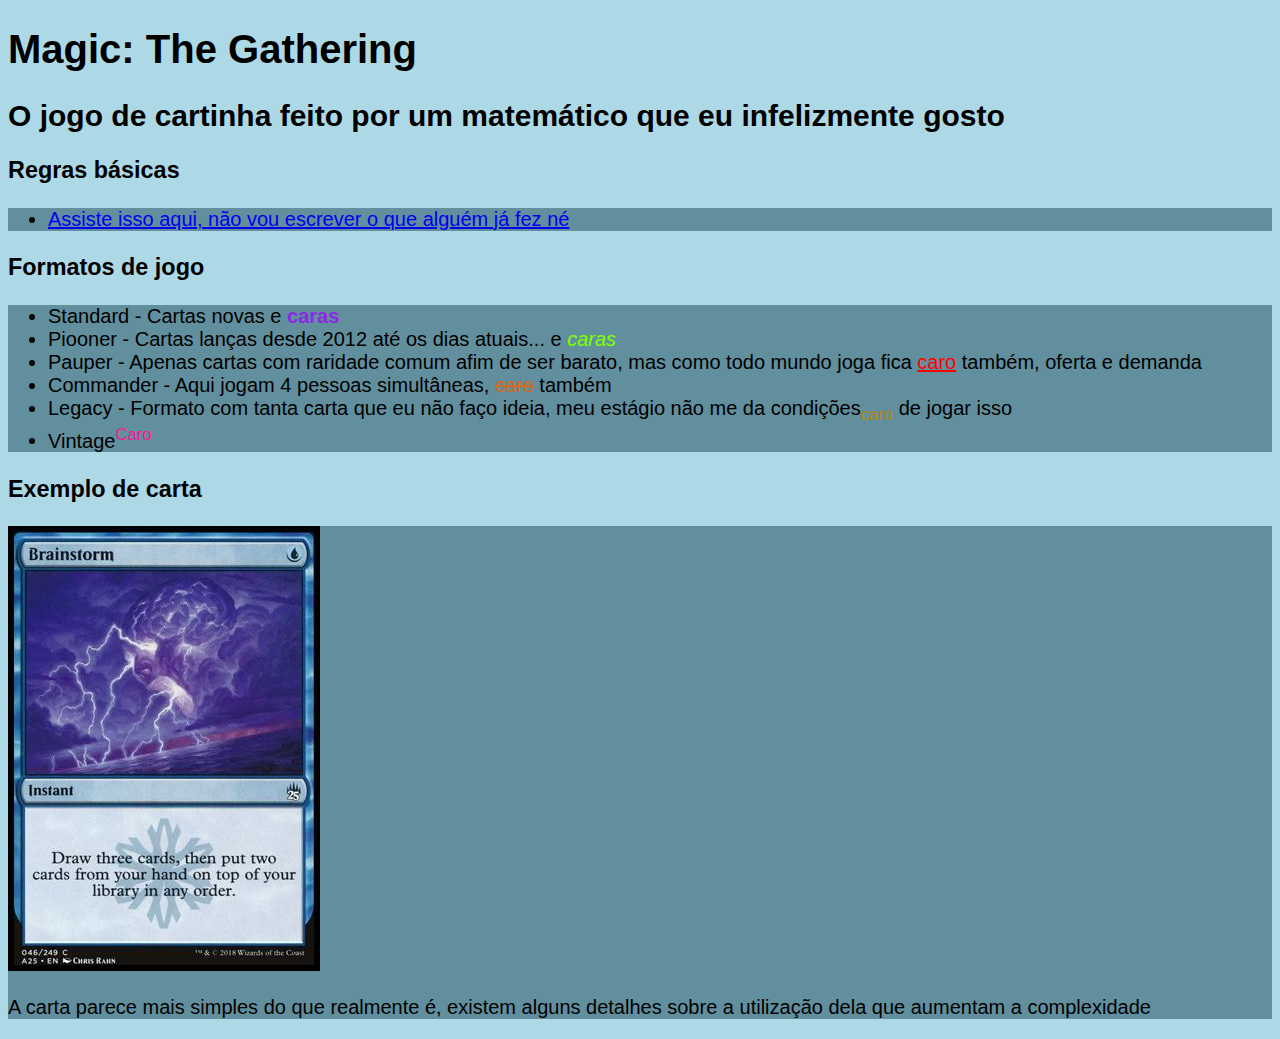
<file: index.html>
<!DOCTYPE html>
<html lang="en">
  <head>
    <meta charset="UTF-8" />
    <meta http-equiv="X-UA-Compatible" content="IE=edge" />
    <meta name="viewport" content="width=device-width, initial-scale=1.0" />
    <link rel="stylesheet" type="text/css" href="style.css">
    <title>Dever de casa :D</title>
  </head>
  <body>
    <h1>Magic: The Gathering</h1>
    <h2>O jogo de cartinha feito por um matemático que eu infelizmente gosto</h2>
    <h3>Regras básicas</h3>
    <div>
        <ul>
            <li><a href="https://www.youtube.com/watch?v=-ZmT8aS0ziY">Assiste isso aqui, não vou escrever o que alguém já fez né</a> </li>
        </ul>   
    </div>
    <h3>Formatos de jogo</h3>
    <div>
        <ul>
            <li>Standard - Cartas novas e <b>caras</b></li>
            <li>Piooner - Cartas lanças desde 2012 até os dias atuais... e <i>caras</i></li>
            <li>Pauper - Apenas cartas com raridade comum afim de ser barato, mas como todo mundo joga fica <u>caro</u> também, oferta e demanda</li>
            <li>Commander - Aqui jogam 4 pessoas simultâneas, <s>caro</s> também</li>
            <li>Legacy - Formato com tanta carta que eu não faço ideia, meu estágio não me da condições<sub>caro</sub> de jogar isso </li>
            <li>Vintage<sup>Caro</sup></li>
        </ul>
    </div>
    <h3>Exemplo de carta</h3>
    <div>
        <img src="Brainstorm.jpg" alt="carta boa">  
        <p>A carta parece mais simples do que realmente é, existem alguns detalhes sobre a utilização dela que aumentam a complexidade</p>
    </div>

  </body>
</html>
</file>
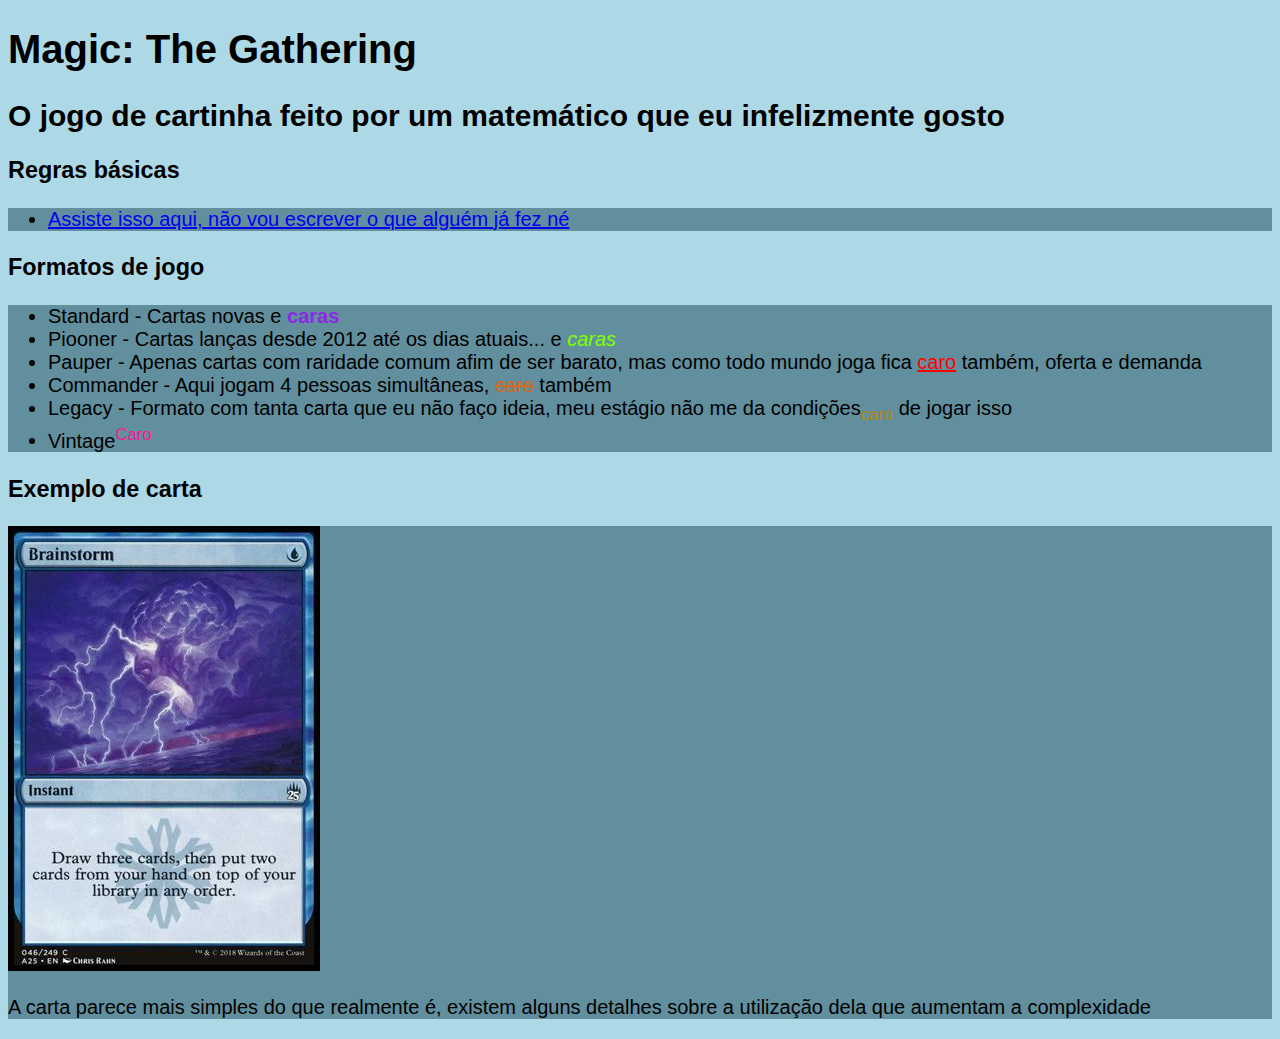
<file: 1-HtmlPuro/index.html>
<!DOCTYPE html>
<html lang="en">
  <head>
    <meta charset="UTF-8" />
    <meta http-equiv="X-UA-Compatible" content="IE=edge" />
    <meta name="viewport" content="width=device-width, initial-scale=1.0" />
    <link rel="stylesheet" type="text/css" href="style.css">
    <title>Dever de casa :D</title>
  </head>
  <body>
    <h1>Magic: The Gathering</h1>
    <h2>O jogo de cartinha feito por um matemático que eu infelizmente gosto</h2>
    <h3>Regras básicas</h3>
    <div>
        <ul>
            <li><a href="https://www.youtube.com/watch?v=-ZmT8aS0ziY">Assiste isso aqui, não vou escrever o que alguém já fez né</a> </li>
        </ul>   
    </div>
    <h3>Formatos de jogo</h3>
    <div>
        <ul>
            <li>Standard - Cartas novas e <b>caras</b></li>
            <li>Piooner - Cartas lanças desde 2012 até os dias atuais... e <i>caras</i></li>
            <li>Pauper - Apenas cartas com raridade comum afim de ser barato, mas como todo mundo joga fica <u>caro</u> também, oferta e demanda</li>
            <li>Commander - Aqui jogam 4 pessoas simultâneas, <s>caro</s> também</li>
            <li>Legacy - Formato com tanta carta que eu não faço ideia, meu estágio não me da condições<sub>caro</sub> de jogar isso </li>
            <li>Vintage<sup>Caro</sup></li>
        </ul>
    </div>
    <h3>Exemplo de carta</h3>
    <div>
        <img src="Brainstorm.jpg" alt="carta boa">
        <p>A carta parece mais simples do que realmente é, existem alguns detalhes sobre a utilização dela que aumentam a complexidade</p>
    </div>

  </body>
</html>
</file>
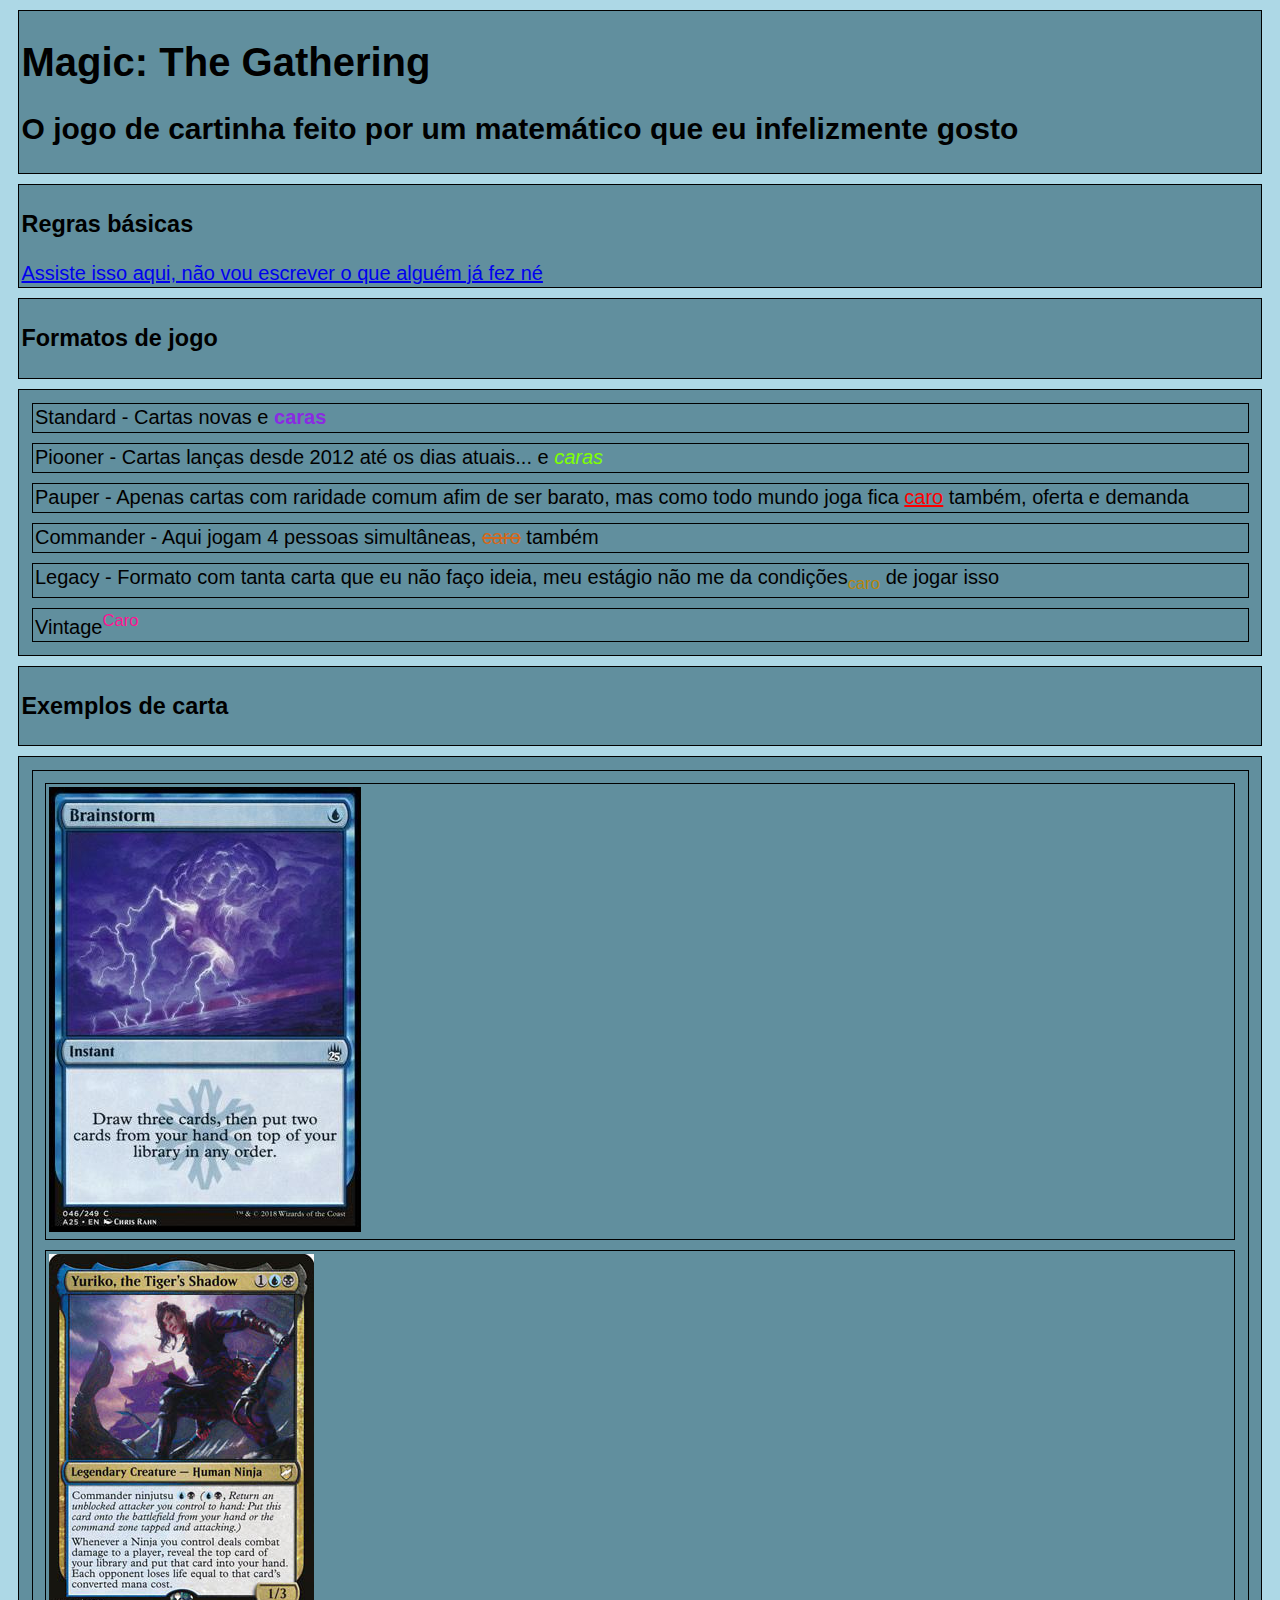
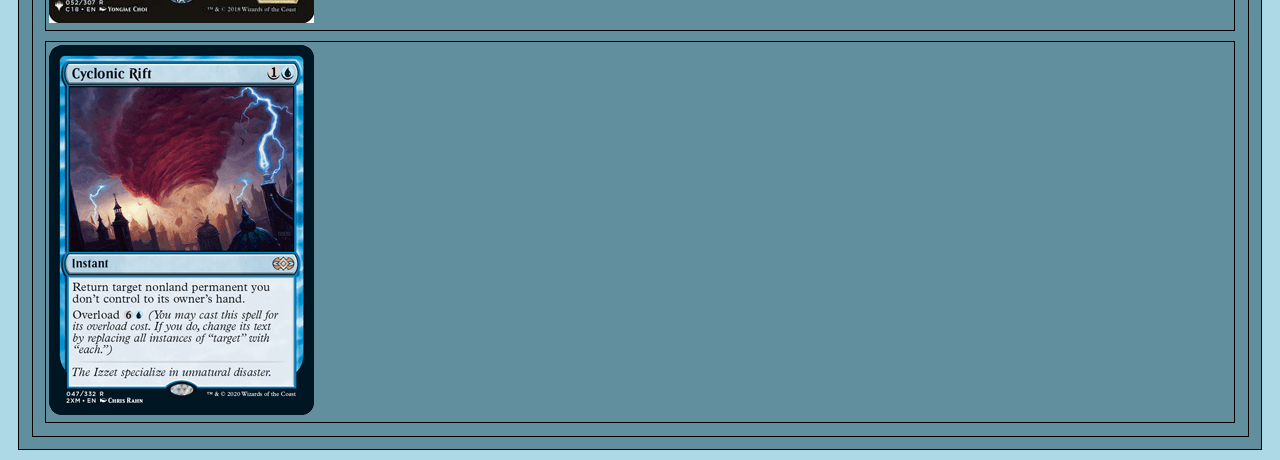
<file: 2-Bootstrap/index.html>
<!DOCTYPE html>
<html lang="en">
  <head>
    <meta charset="UTF-8" />
    <meta http-equiv="X-UA-Compatible" content="IE=edge" />
    <meta name="viewport" content="width=device-width, initial-scale=1.0" />
    
    <link href="https://cdn.jsdelivr.net/npm/bootstrap@5.2.0/dist/css/bootstrap.min.css" rel="stylesheet"
    integrity="sha384-gH2yIJqKdNHPEq0n4Mqa/HGKIhSkIHeL5AyhkYV8i59U5AR6csBvApHHNl/vI1Bx" crossorigin="anonymous">
    <link rel="stylesheet" type="text/css" href="style.css">

    

    <title>Dever de casa 2 :D</title>
  </head>
  <body>
    <script src="https://stackpath.bootstrapcdn.com/bootstrap/4.5.0/js/bootstrap.min.js" integrity="sha384-OgVRvuATP1z7JjHLkuOU7Xw704+h835Lr+6QL9UvYjZE3Ipu6Tp75j7Bh/kR0JKI" crossorigin="anonymous"></script>
    <div class="container">
      <script src="https://cdn.jsdelivr.net/npm/bootstrap@5.2.0/dist/js/bootstrap.bundle.min.js"
        integrity="sha384-A3rJD856KowSb7dwlZdYEkO39Gagi7vIsF0jrRAoQmDKKtQBHUuLZ9AsSv4jD4Xa"
        crossorigin="anonymous"></script>
      <h1>Magic: The Gathering</h1>
      <h2>O jogo de cartinha feito por um matemático que eu infelizmente gosto</h2>
      
    </div>
    <div class="container">
      <h3>Regras básicas</h3>
      <a href="https://www.youtube.com/watch?v=-ZmT8aS0ziY">Assiste isso aqui, não vou escrever o que alguém já fez né</a>
          
    </div>
    <div class="container text-center">
      <h3>Formatos de jogo</h3>
    </div>
    <div class="row">
        <div class="col">Standard - Cartas novas e <b>caras</b></div> 
        <div class="col">Piooner - Cartas lanças desde 2012 até os dias atuais... e <i>caras</i></div> 
        <div class="col">Pauper - Apenas cartas com raridade comum afim de ser barato, mas como todo mundo joga fica <u>caro</u> também, oferta e demanda</div> 
        <div class="col">Commander - Aqui jogam 4 pessoas simultâneas, <s>caro</s> também</div> 
        <div class="col">Legacy - Formato com tanta carta que eu não faço ideia, meu estágio não me da condições<sub>caro</sub> de jogar isso</div> 
        <div class="col">Vintage<sup>Caro</sup></div> 
      
    </div>
    <div class="containe text-center">
      <h3>Exemplos de carta</h3>
    </div>
    <div id="cartas" class="carousel slide" data-ride="carousel">
      <div class="carousel-inner">
        <div class="carousel-item active">
          <img class="d-block w-35" src="assets/Brainstorm.jpg" alt="carta1">
        </div>
        <div class="carousel-item">
          <img class="d-block w-35" src="assets/Yuriko.jpg" alt="carta2">
        </div>
        <div class="carousel-item">
          <img class="d-block w-35" src="assets/CyclonicRift.jpg" alt="carta3">
        </div>
      </div>
    </div>

    
  </body>
</html>
</file>
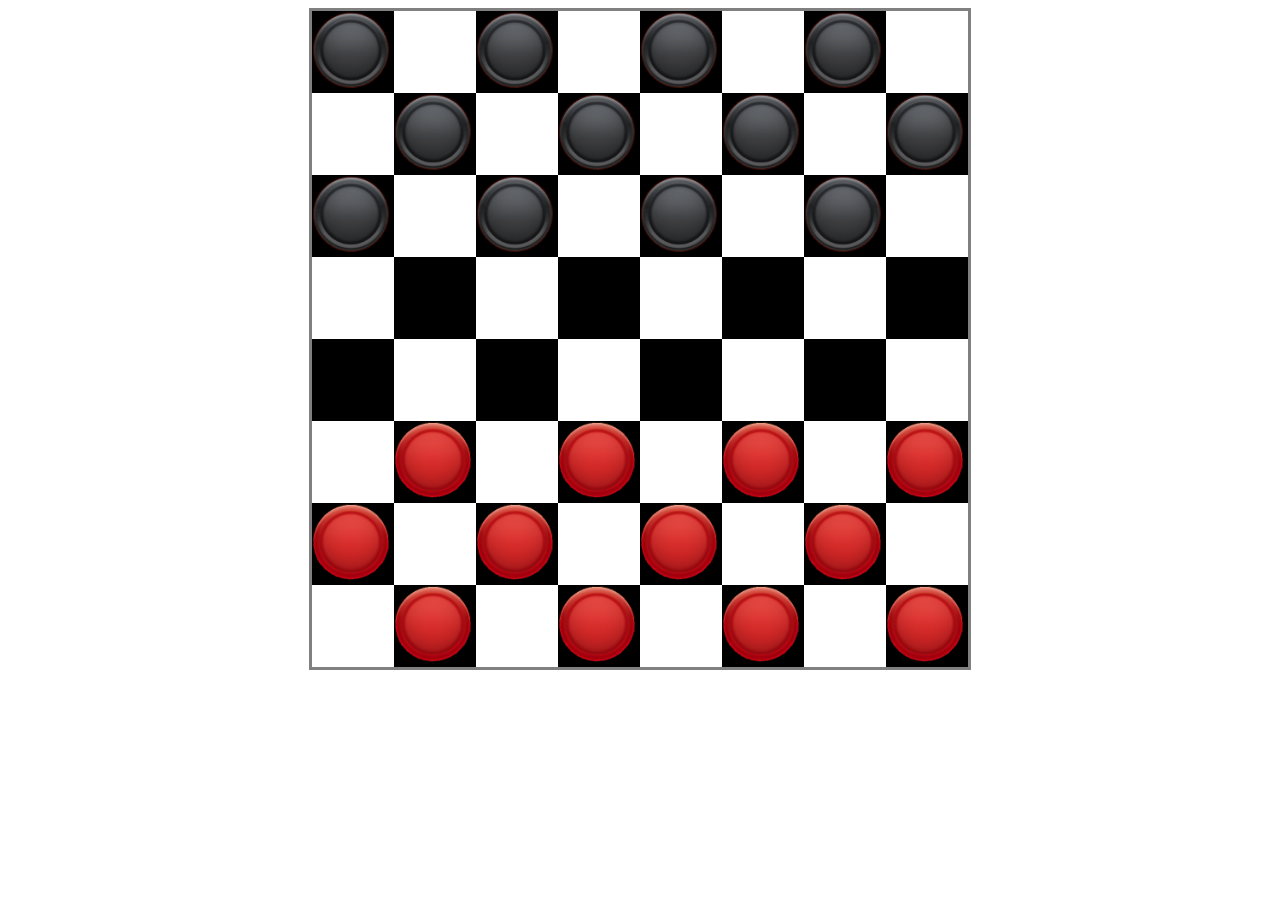
<file: 3-Damas/index.html>
<!DOCTYPE html>
<html lang="en">
<head>
    <meta charset="UTF-8">
    <meta http-equiv="X-UA-Compatible" content="IE=edge">
    <meta name="viewport" content="width=device-width, initial-scale=1.0">
    <title>Damas</title>
</head>
<body>
    <script src="damas.js"></script>
</body>
</html>
</file>
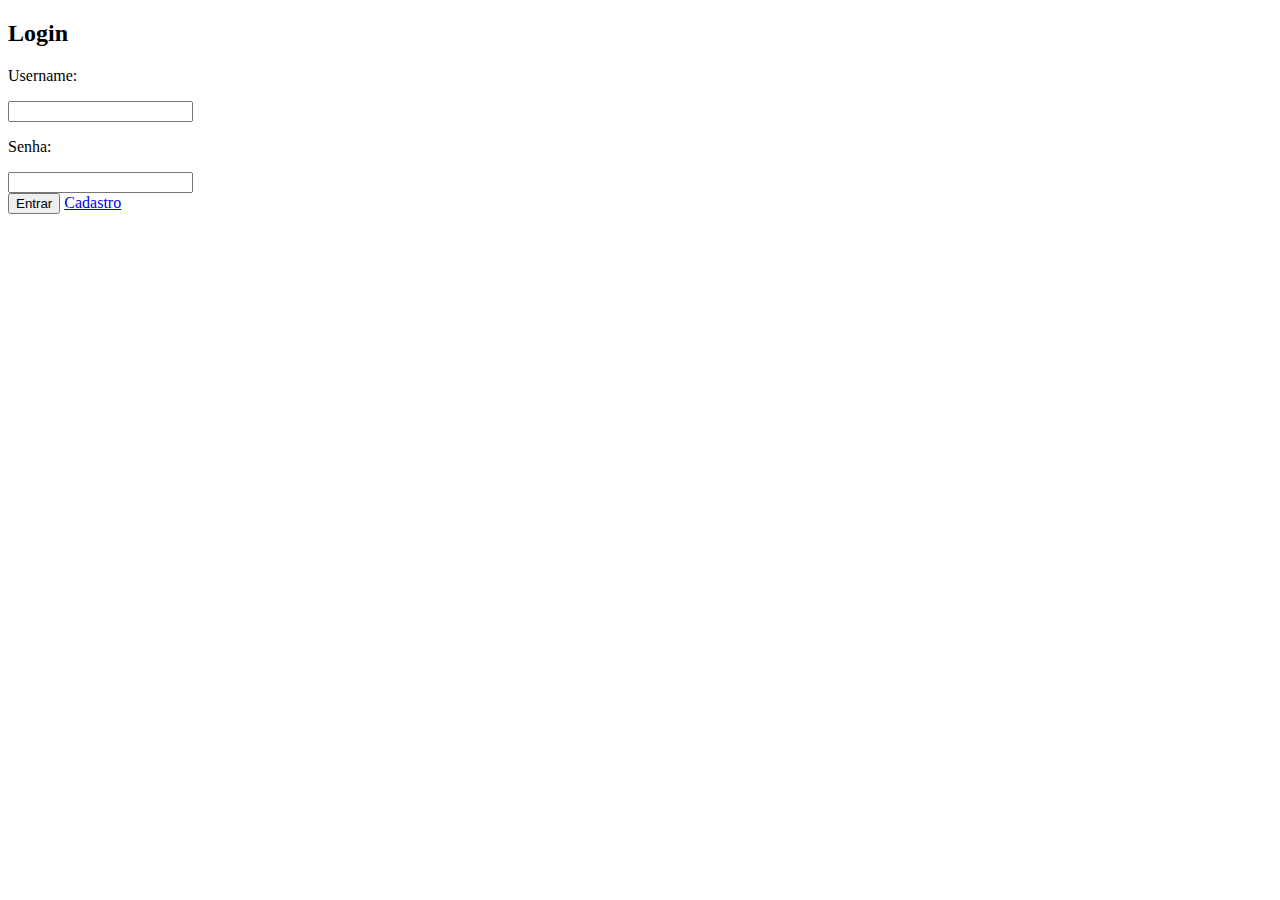
<file: 5-notTueerer/index.html>
<!DOCTYPE html>
<html lang="en">
<head>
    <meta charset="UTF-8">
    <meta http-equiv="X-UA-Compatible" content="IE=edge">
    <meta name="viewport" content="width=device-width, initial-scale=1.0">
    <title>notTueerer</title>
</head>
<body>
    <div>
        <h2>Login</h2>
        <div>
            <p>Username:</p>
            <input id="user" type="text">
        </div>
        <div>
            <p>Senha:</p>
            <input id="senha" type="password">
        </div>
        <button id="login">Entrar</button>
        <a href="./cadastro/index.html">Cadastro</a>
    </div>
    <script src="script.js"></script>
</body>
</html>
</file>
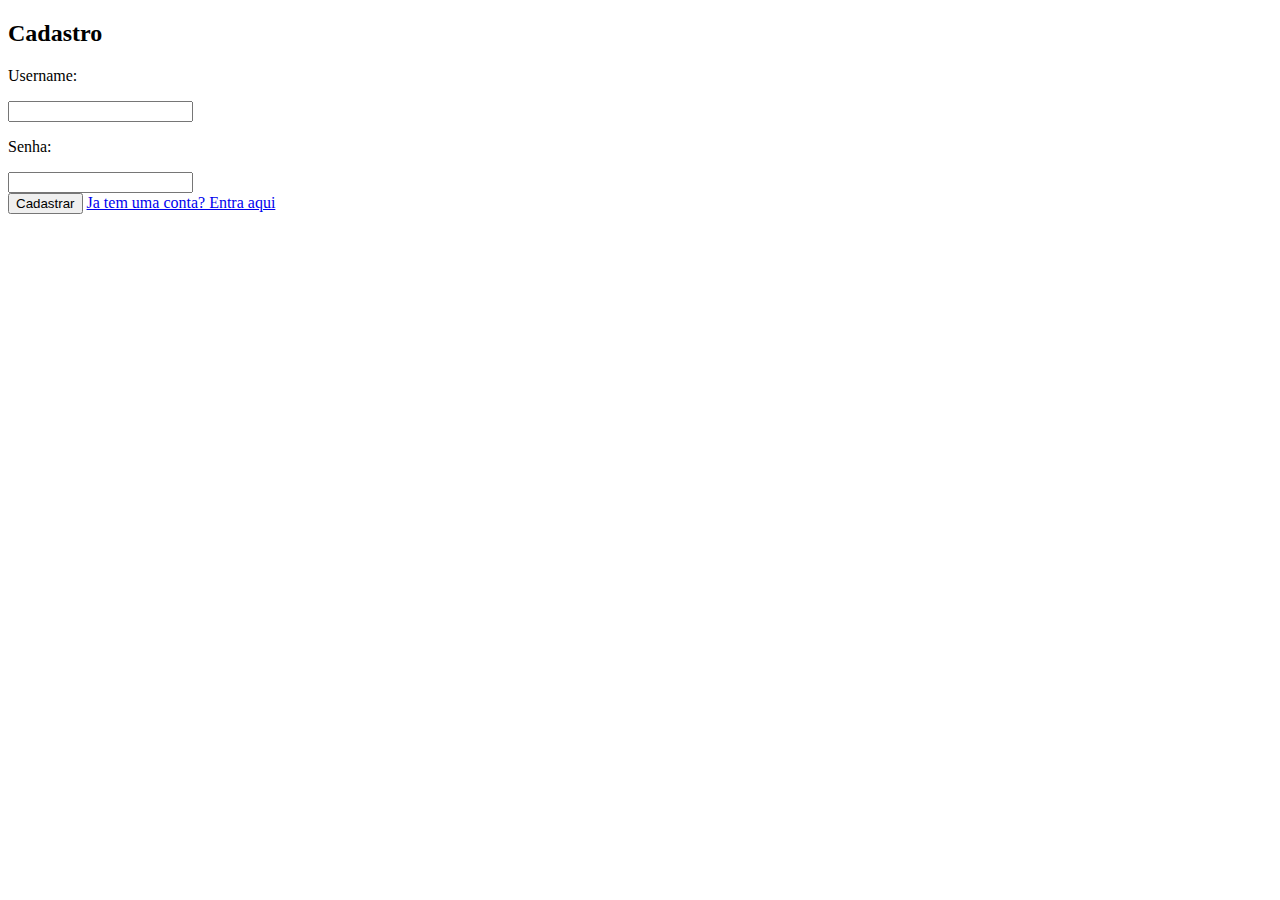
<file: 5-notTueerer/cadastro/index.html>
<!DOCTYPE html>
<html lang="en">
<head>
    <meta charset="UTF-8">
    <meta http-equiv="X-UA-Compatible" content="IE=edge">
    <meta name="viewport" content="width=device-width, initial-scale=1.0">
    <title>notTueerer</title>
</head>
<body>
    <div>
        <h2>Cadastro</h2>
        <div>
            <p>Username:</p>
            <input id="user" type="text">
        </div>
        <div>
            <p>Senha:</p>
            <input id="senha" type="password">
        </div>
        <button id="cadastro">Cadastrar</button>
        <a href="../index.html">Ja tem uma conta? Entra aqui</a>
    </div>
    <script src="cadastro.js"></script>
</body>
</html>
</file>
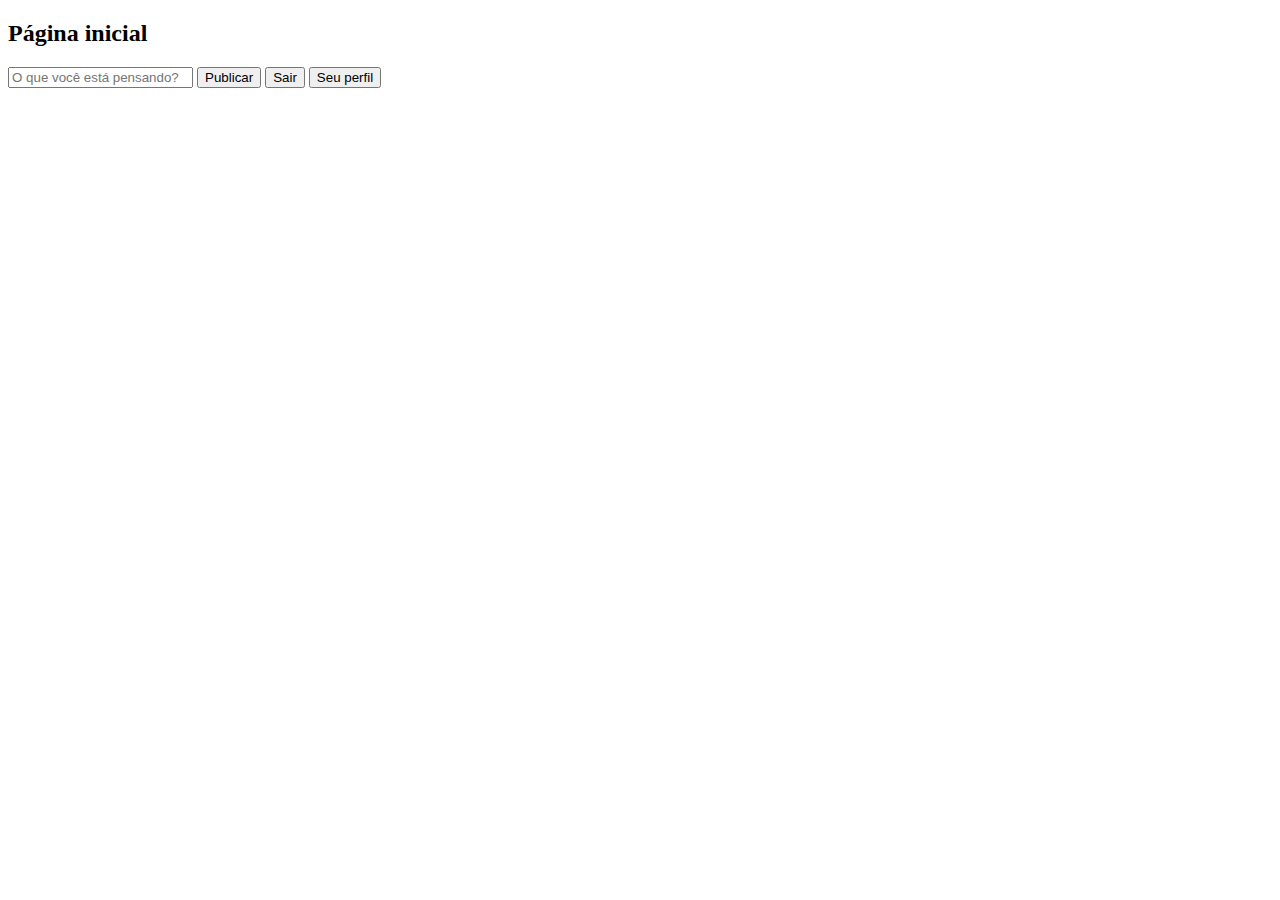
<file: 5-notTueerer/paginaInicial/index.html>
<!DOCTYPE html>
<html lang="en">
<head>
    <meta charset="UTF-8">
    <meta http-equiv="X-UA-Compatible" content="IE=edge">
    <meta name="viewport" content="width=device-width, initial-scale=1.0">
    <title>notTueerer</title>
</head>
<body>
    <h2>Página inicial</h2>
    
    
    <div class="novoPost">
        <input type="text" id="novoPostConteudo" placeholder="O que você está pensando?">
        <button id="criarPost">Publicar</button>
        <button id="logout">Sair</button>
        <button id="perfil">Seu perfil</button>
    </div>
    

    <div class="timeline"></div>

    <script src="paginaInicial.js"></script>
</body>
</html>
</file>
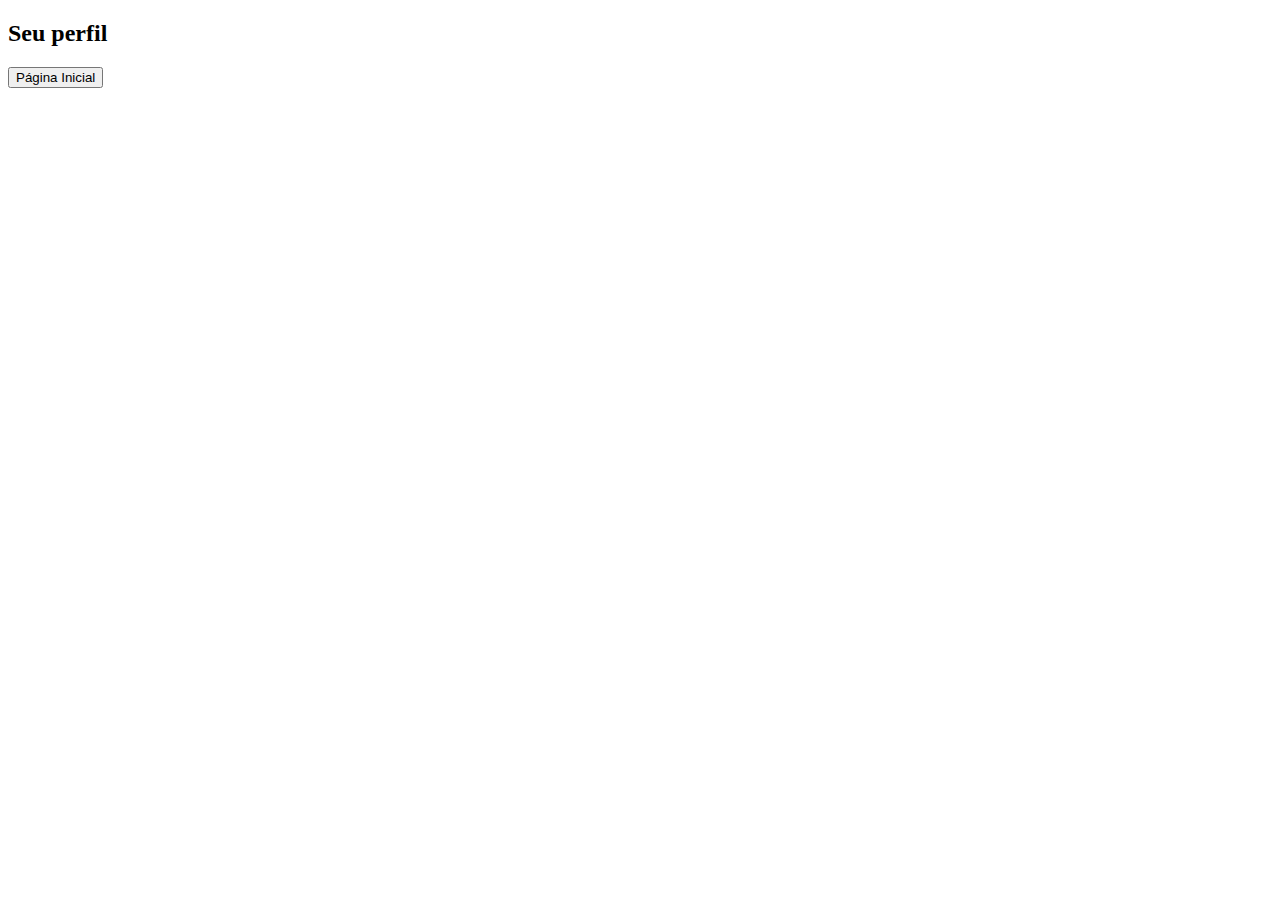
<file: 5-notTueerer/perfil/index.html>
<!DOCTYPE html>
<html lang="en">
<head>
    <meta charset="UTF-8">
    <meta http-equiv="X-UA-Compatible" content="IE=edge">
    <meta name="viewport" content="width=device-width, initial-scale=1.0">
    <title>notTueerer</title>
</head>
<body>
    <h2>Seu perfil</h2>
    <button id="paginaInicial">Página Inicial</button>

    <div class="posts">

    </div>
    <script src="perfil.js"></script>
</body>
</html>
</file>
<file: style.css>
body {
	font-family: "Comic Sans MS", sans-serif, cursive;
    font-size: 20px;
    background-color: lightblue;
}

div {
	background-color: rgb(97, 143, 158);
}

b {
    color: blueviolet;
}

i {
    color: chartreuse;
}

u {
    color: red;
}

s {
    color: chocolate;
}

sub {
    color: darkgoldenrod;
}

sup {
    color: deeppink;
}
</file>
<file: 1-HtmlPuro/style.css>
body {
	font-family: "Comic Sans MS", sans-serif, cursive;
    font-size: 20px;
    background-color: lightblue;
}

div {
	background-color: rgb(97, 143, 158);
}

b {
    color: blueviolet;
}

i {
    color: chartreuse;
}

u {
    color: red;
}

s {
    color: chocolate;
}

sub {
    color: darkgoldenrod;
}

sup {
    color: deeppink;
}
</file>
<file: 2-Bootstrap/style.css>
body {
	font-family: "Comic Sans MS", sans-serif, cursive;
    font-size: 20px;
    background-color: lightblue;
}

div {
	background-color: rgb(97, 143, 158);
}

b {
    color: blueviolet;
}

i {
    color: chartreuse;
}

u {
    color: red;
}

s {
    color: chocolate;
}

sub {
    color: darkgoldenrod;
}

sup {
    color: deeppink;
}

div {
    border: solid 1px;
    padding: 2.5px;
    margin: 10px;
}
</file>
